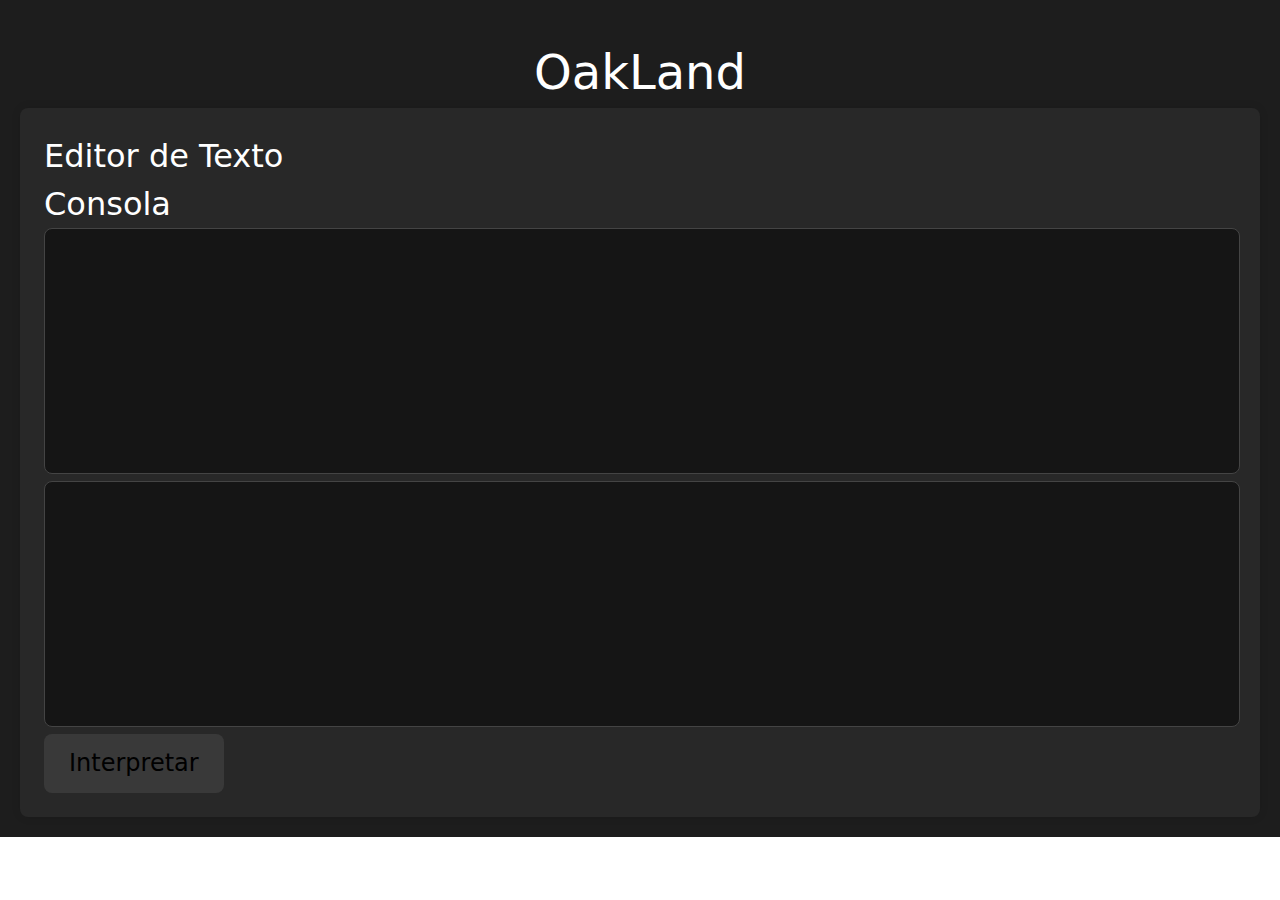
<file: main.html>
<!DOCTYPE html>
<html lang="es">
    <head>
        <meta charset="utf-8">
        <meta name="viewport" content="width=device-width, initial-scale=1">
        <title>OakLand</title>
        <link rel="stylesheet" href="./styles/style.css">
    </head>
    <body>
        <div id="root">
            <div class="app-container">
                <div>
                    <h1>OakLand</h1>
                </div>
                <div class="form-container">
                    <h2>Editor de Texto</h2>
                    <h2>Consola</h2>
                    <textarea id="editorTextArea" rows="20" cols="40"></textarea>
                    <textarea id="consoleTextArea" rows="20" cols="40" readonly></textarea>
                    <div>
                        <button id="btnInterpretar  ">
                            <span class="button_top">Interpretar</span>
                        </button>
                    </div>
                    <pre id="ast"></pre>
                </div>
            </div>
        </div>

        <script src="./js/index.js"></script>
    </body>
</html>
</file>
<file: styles/style.css>
body {
  margin: 0;
  display: flex;
  flex-direction: column;
  width: 100%;
  height: 100%;
  
}

#main {
  transition: margin-left .5s;
  padding: 16px;
  margin-left: 250px; /* Espacio para el sidebar */
  width: calc(100% - 250px); /* Ajustar el ancho para evitar superposición */
  height: 100%;
  background-color: #111;
  box-sizing: border-box;
  font-family: Inter, system-ui, Avenir, Helvetica, Arial, sans-serif;
}

#root {
  font-family: Inter, system-ui, Avenir, Helvetica, Arial, sans-serif;
  line-height: 1.5;
  font-weight: 400;

  color-scheme: light dark;
  color: rgb(255, 255, 255);
  background-color: #1d1d1d;

  font-synthesis: none;
  text-rendering: optimizeLegibility;
  -webkit-font-smoothing: antialiased;
  -moz-osx-font-smoothing: grayscale;

  width: 100%;
  height: 100%;
  box-sizing: border-box
}

.app-container {
  text-align: center;
  padding: 20px;
  width: 100%;
  height: 100%;
  box-sizing: border-box
}

.form-container {
  margin: 0;
  width: 100%;
  height: 100%;
  padding: 24px;
  background-color: rgba(255, 255, 255, 0.05);
  border-radius: 8px;
  box-shadow: 0 0 10px rgba(0, 0, 0, 0.1);
  box-sizing: border-box;
}

.form-container h2 {
  display: inline-block;
  width: 100%;
  box-sizing: border-box;
  margin-bottom: 0;
  padding-bottom: 0;
}

button {
  border-radius: 8px;
  border: 1px solid transparent;
  padding: 0.6em 24px;
  font-size: 24px;
  font-weight: 500;
  font-family: inherit;
  background-color: #393939;
  cursor: pointer;
  transition: border-color 0.25s;
  display: block;
  margin-left: 0;
}

button:hover {
  border-color: #ffffff;
}

button:focus,
button:focus-visible {
  outline: 4px auto -webkit-focus-ring-color;
}

h1 {
  padding-top: 16px;
  font-size: 48px;
  font-weight: 500;
  margin: 0;
  text-align: center;
}

h2 {
  font-size: 32px;
  font-weight: 500;
  margin: 0;
  text-align: left;
}

textarea {
  width: 100%;
  height: 240px;
  padding-right: 0px;
  font-size: 18px;
  font-family: inherit;
  color: #ffffff;
  background-color: #151515;
  border: 1px solid #444444;
  border-radius: 8px;
  resize: none;
}

#editor {
  padding: 0;
  margin: 0;
  text-align: left;
  width: 100%;
  height: 100%;
}

#ast {
  font-size: 18px;
  padding: 0;
  margin: 0;
  text-align: left;
  width: 100%;
  height: 100%;
}

#sidebar {
  width: 250px;
  height: 100%;
  position: fixed;
  top: 0;
  left: 0;
  background-color: #111;
  padding-top: 12px;
  display: flex;
  flex-direction: column;
  box-shadow: 2px 0 5px rgba(0, 0, 0, 0.1);
  font-family: Inter;
}

#sidebar button {
  padding: 20px 25px;
  text-align: left;
  font-size: 20px;
  font-family: Inter, Arial;
  color: white;
  background-color: #2e2e2e;
  border: none;
  width: 95%;
  margin: 5px auto;
  border-radius: 12px;
  transition: all 0.3s ease;
  cursor: pointer;
  box-shadow: 0px 4px 6px rgba(0, 0, 0, 0.3);
  font-weight: 500;
}

#sidebar button:hover {
  background-color: #444;
  transform: translateY(-2px);
  box-shadow: 0px 6px 8px rgba(0, 0, 0, 0.4);
}

#sidebar button:focus,
#sidebar button:focus-visible {
  outline: none;
  border: 2px solid #ffffff;
}

.dropdown {
  position: relative;
  display: inline-block;
}

.dropdown-content {
  display: none;
  position: absolute;
  background-color: #000000;
  min-width: 200px;
  box-shadow: 0px 8px 16px rgba(0, 0, 0, 0.2);
  z-index: 1;
  flex-direction: column;
  border-radius: 12px;
}

.dropdown-content button {
  color: white;
  padding: 12px 16px;
  text-align: left;
  background-color: #444;
  border: none;
  width: 100%;
  transition: background-color 0.3s ease;
  cursor: pointer;
}

.dropdown-content button:hover {
  background-color: #555;
}

.dropdown:hover .dropdown-content {
  display: flex;
}

.dropdown:hover .sidebar-btn {
  background-color: #444;
}
</file>
